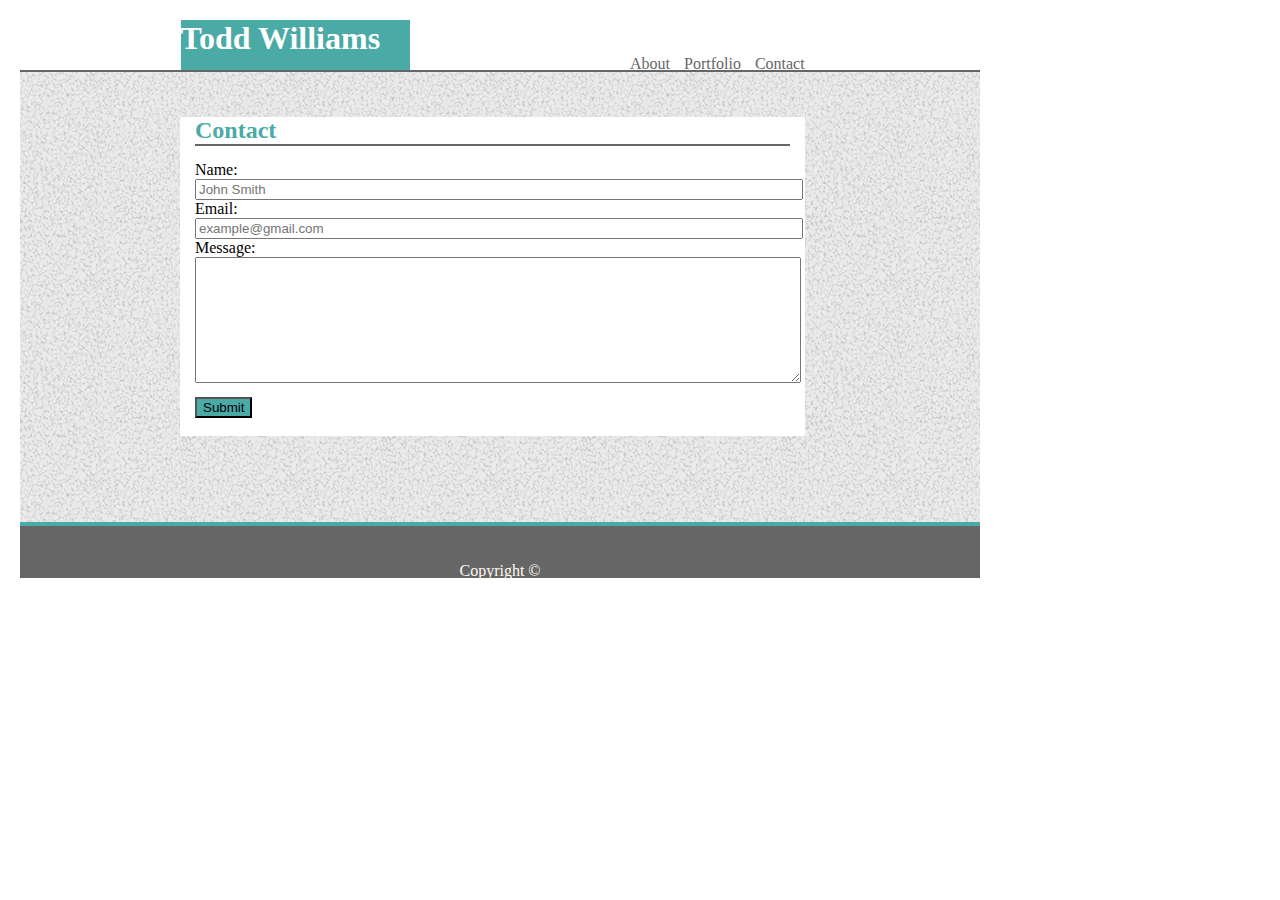
<file: contact.html>
<!DOCTYPE html>
<html lang="en">
  <head>
    <meta charset="utf-8">
    <title>Contact</title>
    <meta name="viewport" content="width=device-width, initial-scale=1.0">
    <meta name="Basic Portfolio Index">
    <link rel="stylesheet" type="text/css" href="assets/css/style.css">
   
  </head>
  <header>
        <div class="emptyleft"></div>
        <h1>Todd Williams</h1>
        <nav>
              <ul>
                  <li><a href="index.html">About</a>
                  <li><a href="portfolio.html">Portfolio</a>
                  <li><a href="contact.html">Contact</a>
              </ul>
        </nav>
        <div class="emptyright"></div>
    </header>
    <body>
        <div class="main1">
                <div class="main2">
                    <h2>Contact</h2>
                    <form>
                     Name:<br/><input name="name" type="text" width=75px Placeholder="John Smith"/> <br />
                     Email:<br/><input name="emailaddress" type="email" placeholder="example@gmail.com" /> <br />
                    Message:<br/><textarea rows="8" name="comments"></textarea> <br />
                    <button type="submit" formaction="mailto:johndoe@gmail.com">Submit</button>
                    </form>
                </div>
            </div>
    <footer><br/><br/>Copyright &copy; </footer>

</body>
</html>
</file>
<file: assets/css/style.css>
body{
    width: 960px;
    padding: 0px;
    margin:20px
}

header{
    width: 960px;
    height: 50px;
    background-color: #ffffff;
    margin: 0px 0px 0px 0px;
    display: flex;
    padding: 0px;
    padding: 0px 0px 0px 0px;
    align-items: flex-end    
}

.main1{
    background-image: url(../images/gravel.png);
    height: 400px;
    border-bottom: 4px solid #4aaaa5;
    padding: 25px;
    border-top: 2px solid #666666
}
.main2{
    background-color: #ffffff;
    margin: 0px 150px 150px 135px;
    border-top: 2px #666666
    
}

h1{
    width: 250px;
    background-color: #4aaaa5;
    color: white;
    float: left; 
    height: 50px;
    margin: 0px 220px 0px 0px;
    font-family: Cambria, Cochin, Georgia, Times, 'Times New Roman', serif
}

ul {
    list-style-type: none;
    margin: 0px;
    padding: 0;
    clear: right;
    width: 350px;
}

li{
    display: inline;
    margin-right: 10px;
    height: 60%

}
h2{
    color: #4aaaa5;
    margin: 20px 15px 15px 15px;
    border-bottom: 2px solid #666666

}
img{
    float:left;
    margin: 10px 10px 10px 10px;
}

footer{
    text-align: center;
    background-color: #666666;
    color: floralwhite;
    height: 52px;
}
nav{
    width: 325;
    height: 15px;
    align-content: center
}
.emptyleft{
    width: 175px;
    height: 50px
}
.emptyright{
    width: 0px;
    height: 50px
}

p{
    padding: 0px 10px 0px 10px;
    margin: 0px;
    font-family: Arial, Helvetica, sans-serif;
    line-height: 1.5
}

form{
    margin: 15px;
    width: 300px
}

a{
    color: #666666
}

a:active{
    color: royalblue
}

a:hover{
    color: red
}

.images{
    display: flex;
    flex-wrap: wrap;
    clear: both;
    height: 800px  
}

.images>a{
    flex-grow: 1;
    width: 40%;
    height: 50px;
    margin:10px
}

.portfoliomain{
    background-image: url(../images/gravel.png);
    height: 1000px;
    border-bottom: 4px solid #4aaaa5;
    padding: 25px;
    border-top: 2px solid #666666
}

button{
    background-color: #4aaaa5;
    margin-top: 10px
}

input {
    width: 100%;
}

form{
    width: 600px;
    height: 275px
}

textarea {
    width: 100%;
}
@media only screen and (max-width: 980px) {
    body {
        width: 640px;
    }
    header{
        width: 640px
    }
  }
  @media only screen and (max-width: 768px) {
    body {
        width: 640px;
    }
    header{
        width: 640px
    }
  }
  @media only screen and (max-width: 640px) {
    body {
      width: 640px;
    }
    header{
        width: 640px
    }
  }
</file>
